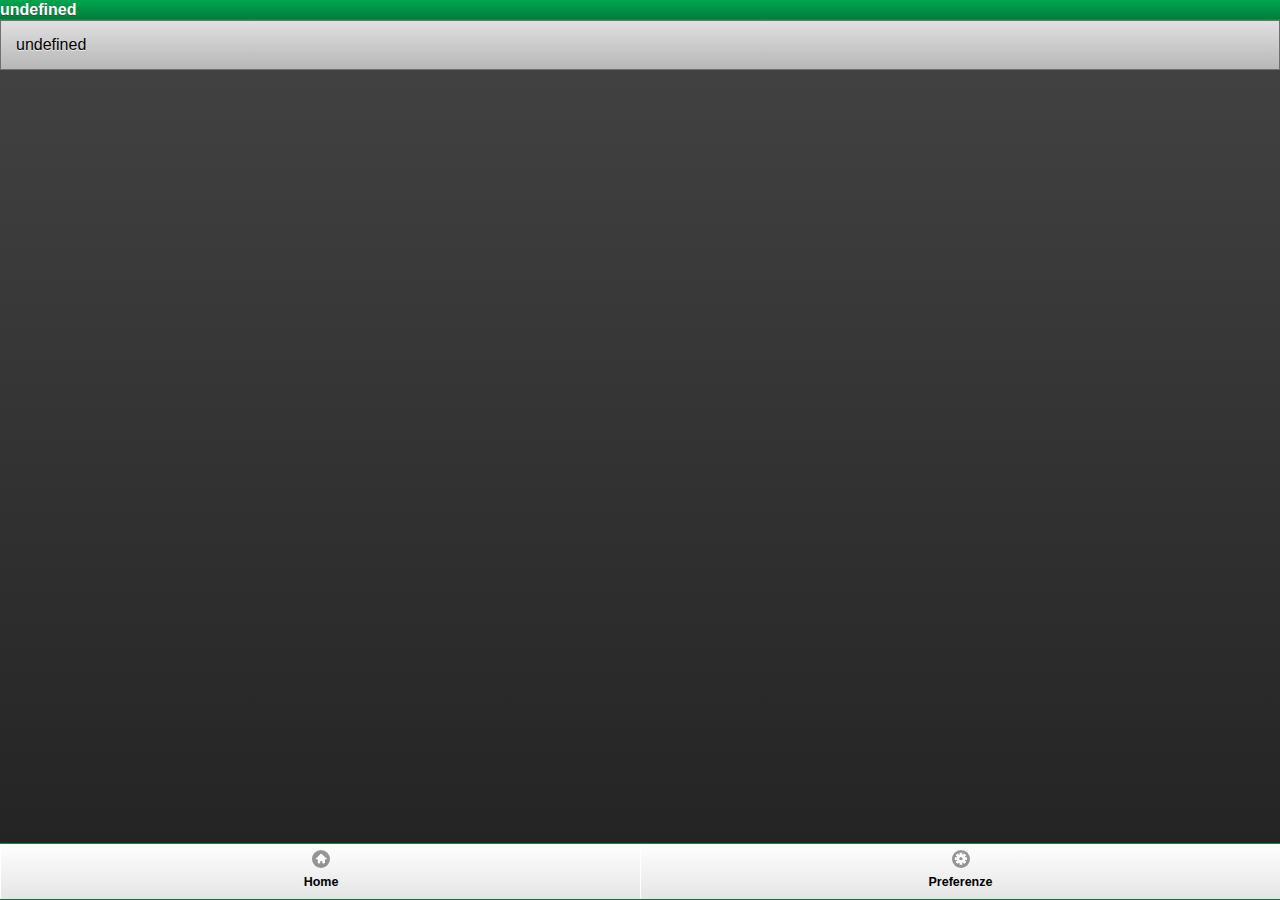
<file: news.html>
<!DOCTYPE html> 

<html lang="it-IT">
    <head>
    <meta http-equiv="Content-Type" content="text/html; charset=UTF-8" />
    <meta name="DESCRIPTION" content="">
    <title>Ansa Grabber</title>
    
    <meta name="viewport" content="width=device-width, initial-scale=1"> 
    
    <link rel="stylesheet" href="css/jquery.mobile-1.3.2.min.css" />
    <link rel="stylesheet" href="css/ansa.min.css" />
    <link rel="stylesheet" href="css/style.css" />
    <script type="text/javascript" src="js/jquery-1.10.2.min.js"></script>
    <script src="js/jquery.mobile-1.3.2.min.js"></script>
	<script src="js/custom.js"></script>
    
    
    <script type='text/javascript'>  
        // Parses returned response and extracts  
        // the title, links, and text of each news story.  
        function top_feed(o){  
        var items = o.query.results.item;  
        var output = '';  
        var no_items=items.length;  
            for(var i=0;i<no_items;i++){  
            var title = items[i].title;  
            var link = items[i].link;  
            var desc = items[i].description;
            var pubDate = items[i].pubDate;  
            output += "<div class='news_content'><h3><a href='" + link + "'>"+ title +"</a></h3><span>" + pubDate + "</span><p>" + desc + "</p></div>";  
            }  
        // Place news stories in div tag  
        //document.getElementById('results').innerHTML = output;    
        $("#risultato").append(output);
    }  
    </script> 
        
    </head>  
<body>
    <div data-role="page" data-theme="a">
        <div data-role="header" data-position="fixed"  data-theme="f">
		<!-- <a href="index.html"  class="my-button-home" data-inline="true" data-iconpos="notext" data-theme="a"  data-corners="false" class="ui-btn-left" data-ajax="false"></a> -->
		<script>
			document.write(pageTitle);
		</script>
		<!-- <a href="preferenze.html" class="my-button-preference"  data-inline="true" data-iconpos="notext" data-theme="a"  data-corners="false" class="ui-btn-right" data-ajax="false"></a> -->
        </div>
        <!-- Div tag for stories results -->  
        <div  data-role="content" id="risultato"   data-theme="f">
        <!-- The YQL statment will be assigned to src. -->  
			<script>
				document.write(pageFeed);
			</script>
        </div>
        <div data-role="footer" data-position="fixed"  data-theme="f">
			<div data-role="navbar" data-iconpos="top">
				<ul>
					<li><a href="index.html" data-icon="home" data-ajax="false">Home</a></li>
					<li><a href="preferenze.html" data-icon="gear" data-ajax="false">Preferenze</a></li>
				</ul>
			</div>
        </div>
    </div>
</body>
</html>
</file>
<file: css/style.css>
div.mf-viral {display: none;}
br {display: none;}
div#risultato span {font-size: 11px; font-style: italic;}
#active {color: #009245;}
.news_content {
    width: 97%;
    margin: auto;
    background-color: #fff;
    -moz-box-shadow: 0 0 5px #888;
    -webkit-box-shadow: 0 0 5px#888;
    box-shadow: 0 0 5px #888;
    padding: 5px;
    color: #666;
    font-size: 13px;
    margin-bottom: 8px;
	border: 1px solid #009245;
    }

.my-button-home { width: 30px; height: 30px; background-image: url("images/home.png"); background-size: 28px 28px; background-position: center center; }

.my-button-preference { width: 30px; height: 30px; background-image: url("images/gear.png"); background-size: 28px 28px; background-position: center center; }
/*
#category-list {
    width: 95%;
    color: #666;
    font-size: 22px;
	list-style-type: none;
    }
*/
#category-list li{
    background-color: #fff;
    -moz-box-shadow: 0 0 5px #888;
    -webkit-box-shadow: 0 0 5px#888;
    box-shadow: 0 0 5px #888;
    padding: 5px;
	margin: auto;
    margin-bottom: 8px;
	border: 1px solid #009245;
	line-height: 42px;
    font-size: 22px;
    }

#category-list li a{
    	display: block;
		text-decoration: none;
    }
</file>
<file: css/ansa.min.css>
/*!
* jQuery Mobile 1.3.2
* Git HEAD hash: 528cf0e96940644ea644096bfeb913ed920ffaef <> Date: Fri Jul 19 2013 22:17:57 UTC
* http://jquerymobile.com
*
* Copyright 2010, 2013 jQuery Foundation, Inc. and other contributors
* Released under the MIT license.
* http://jquery.org/license
*
*/

.ui-bar-a{border:1px solid #333333 ;background:#111111 ;color:#ffffff ;font-weight:bold;text-shadow:0  -1px  0  #000000 ;background-image:-webkit-gradient(linear,left top,left bottom,from( #3c3c3c ),to( #111111 )); background-image:-webkit-linear-gradient( #3c3c3c,#111111 ); background-image:   -moz-linear-gradient( #3c3c3c,#111111 ); background-image:    -ms-linear-gradient( #3c3c3c,#111111 ); background-image:     -o-linear-gradient( #3c3c3c,#111111 ); background-image:        linear-gradient( #3c3c3c,#111111 );}.ui-bar-a .ui-link-inherit{color:#ffffff ;}.ui-bar-a a.ui-link{color:#7cc4e7 ;font-weight:bold;}.ui-bar-a a.ui-link:visited{   color:#2489ce ;}.ui-bar-a a.ui-link:hover{color:#2489ce ;}.ui-bar-a a.ui-link:active{color:#2489ce ;}.ui-bar-a,.ui-bar-a input,.ui-bar-a select,.ui-bar-a textarea,.ui-bar-a button{ font-family:Helvetica,Arial,sans-serif ;}.ui-body-a,.ui-overlay-a{border:1px solid #444444 ;color:#ffffff ;text-shadow:0  1px  0  #111111 ;background:#222222 ;background-image:-webkit-gradient(linear,left top,left bottom,from( #444444 ),to( #222222 )); background-image:-webkit-linear-gradient( #444444,#222222 ); background-image:   -moz-linear-gradient( #444444,#222222 ); background-image:    -ms-linear-gradient( #444444,#222222 ); background-image:     -o-linear-gradient( #444444,#222222 ); background-image:        linear-gradient( #444444,#222222 );}.ui-overlay-a{background-image:none;border-width:0;}.ui-body-a,.ui-body-a input,.ui-body-a select,.ui-body-a textarea,.ui-body-a button{ font-family:Helvetica,Arial,sans-serif ;}.ui-body-a .ui-link-inherit{color:#ffffff ;}.ui-body-a .ui-link{color:#2489ce ;font-weight:bold;}.ui-body-a .ui-link:visited{   color:#2489ce ;}.ui-body-a .ui-link:hover{color:#2489ce ;}.ui-body-a .ui-link:active{color:#2489ce ;}.ui-btn-up-a{border:1px solid #111111 ;background:#333333 ;font-weight:bold;color:#ffffff ;text-shadow:0  1px  0  #111111 ;background-image:-webkit-gradient(linear,left top,left bottom,from( #444444 ),to( #2d2d2d )); background-image:-webkit-linear-gradient( #444444,#2d2d2d ); background-image:   -moz-linear-gradient( #444444,#2d2d2d ); background-image:    -ms-linear-gradient( #444444,#2d2d2d ); background-image:     -o-linear-gradient( #444444,#2d2d2d ); background-image:        linear-gradient( #444444,#2d2d2d );}.ui-btn-up-a:visited,.ui-btn-up-a a.ui-link-inherit{color:#ffffff ;}.ui-btn-hover-a{border:1px solid #000000 ;background:#444444 ;font-weight:bold;color:#ffffff ;text-shadow:0  1px  0  #111111 ;background-image:-webkit-gradient(linear,left top,left bottom,from( #555555 ),to( #383838 )); background-image:-webkit-linear-gradient( #555555,#383838 ); background-image:   -moz-linear-gradient( #555555,#383838 ); background-image:    -ms-linear-gradient( #555555,#383838 ); background-image:     -o-linear-gradient( #555555,#383838 ); background-image:        linear-gradient( #555555,#383838 );}.ui-btn-hover-a:visited,.ui-btn-hover-a:hover,.ui-btn-hover-a a.ui-link-inherit{color:#ffffff ;}.ui-btn-down-a{border:1px solid #000000 ;background:#222222 ;font-weight:bold;color:#ffffff ;text-shadow:0  1px  0  #111111 ;background-image:-webkit-gradient(linear,left top,left bottom,from( #202020 ),to( #2c2c2c )); background-image:-webkit-linear-gradient( #202020,#2c2c2c ); background-image:   -moz-linear-gradient( #202020,#2c2c2c ); background-image:    -ms-linear-gradient( #202020,#2c2c2c ); background-image:     -o-linear-gradient( #202020,#2c2c2c ); background-image:        linear-gradient( #202020,#2c2c2c );}.ui-btn-down-a:visited,.ui-btn-down-a:hover,.ui-btn-down-a a.ui-link-inherit{color:#ffffff ;}.ui-btn-up-a,.ui-btn-hover-a,.ui-btn-down-a{ font-family:Helvetica,Arial,sans-serif ;text-decoration:none;}.ui-bar-b{border:1px solid #456f9a ;background:#5e87b0 ;color:#ffffff ;font-weight:bold;text-shadow:0  1px  0  #3e6790 ;background-image:-webkit-gradient(linear,left top,left bottom,from( #6facd5 ),to( #497bae )); background-image:-webkit-linear-gradient( #6facd5,#497bae ); background-image:   -moz-linear-gradient( #6facd5,#497bae ); background-image:    -ms-linear-gradient( #6facd5,#497bae ); background-image:     -o-linear-gradient( #6facd5,#497bae ); background-image:        linear-gradient( #6facd5,#497bae );}.ui-bar-b .ui-link-inherit{color:#ffffff ;}.ui-bar-b a.ui-link{color:#ddf0f8 ;font-weight:bold;}.ui-bar-b a.ui-link:visited{   color:#ddf0f8 ;}.ui-bar-b a.ui-link:hover{color:#ddf0f8 ;}.ui-bar-b a.ui-link:active{color:#ddf0f8 ;}.ui-bar-b,.ui-bar-b input,.ui-bar-b select,.ui-bar-b textarea,.ui-bar-b button{ font-family:Helvetica,Arial,sans-serif ;}.ui-body-b,.ui-overlay-b{border:1px solid #999999 ;color:#333333 ;text-shadow:0  1px  0  #ffffff ;background:#f3f3f3 ;background-image:-webkit-gradient(linear,left top,left bottom,from( #dddddd ),to( #cccccc )); background-image:-webkit-linear-gradient( #dddddd,#cccccc ); background-image:   -moz-linear-gradient( #dddddd,#cccccc ); background-image:    -ms-linear-gradient( #dddddd,#cccccc ); background-image:     -o-linear-gradient( #dddddd,#cccccc ); background-image:        linear-gradient( #dddddd,#cccccc );}.ui-overlay-b{background-image:none;border-width:0;}.ui-body-b,.ui-body-b input,.ui-body-b select,.ui-body-b textarea,.ui-body-b button{ font-family:Helvetica,Arial,sans-serif ;}.ui-body-b .ui-link-inherit{color:#333333 ;}.ui-body-b .ui-link{color:#2489ce ;font-weight:bold;}.ui-body-b .ui-link:visited{   color:#2489ce ;}.ui-body-b .ui-link:hover{color:#2489ce ;}.ui-body-b .ui-link:active{color:#2489ce ;}.ui-btn-up-b{border:1px solid #044062 ;background:#396b9e ;font-weight:bold;color:#ffffff ;text-shadow:0  1px  0  #194b7e ;background-image:-webkit-gradient(linear,left top,left bottom,from( #5f9cc5 ),to( #396b9e )); background-image:-webkit-linear-gradient( #5f9cc5,#396b9e ); background-image:   -moz-linear-gradient( #5f9cc5,#396b9e ); background-image:    -ms-linear-gradient( #5f9cc5,#396b9e ); background-image:     -o-linear-gradient( #5f9cc5,#396b9e ); background-image:        linear-gradient( #5f9cc5,#396b9e );}.ui-btn-up-b:visited,.ui-btn-up-b a.ui-link-inherit{color:#ffffff ;}.ui-btn-hover-b{border:1px solid #00415e ;background:#4b88b6 ;font-weight:bold;color:#ffffff ;text-shadow:0  1px  0  #194b7e ;background-image:-webkit-gradient(linear,left top,left bottom,from( #6facd5 ),to( #4272a4 )); background-image:-webkit-linear-gradient( #6facd5,#4272a4 ); background-image:   -moz-linear-gradient( #6facd5,#4272a4 ); background-image:    -ms-linear-gradient( #6facd5,#4272a4 ); background-image:     -o-linear-gradient( #6facd5,#4272a4 ); background-image:        linear-gradient( #6facd5,#4272a4 );}.ui-btn-hover-b:visited,.ui-btn-hover-b:hover,.ui-btn-hover-b a.ui-link-inherit{color:#ffffff ;}.ui-btn-down-b{border:1px solid #225377 ;background:#4e89c5 ;font-weight:bold;color:#ffffff ;text-shadow:0  1px  0  #194b7e ;background-image:-webkit-gradient(linear,left top,left bottom,from( #295b8e ),to( #3e79b5 )); background-image:-webkit-linear-gradient( #295b8e,#3e79b5 ); background-image:   -moz-linear-gradient( #295b8e,#3e79b5 ); background-image:    -ms-linear-gradient( #295b8e,#3e79b5 ); background-image:     -o-linear-gradient( #295b8e,#3e79b5 ); background-image:        linear-gradient( #295b8e,#3e79b5 );}.ui-btn-down-b:visited,.ui-btn-down-b:hover,.ui-btn-down-b a.ui-link-inherit{color:#ffffff ;}.ui-btn-up-b,.ui-btn-hover-b,.ui-btn-down-b{ font-family:Helvetica,Arial,sans-serif ;text-decoration:none;}.ui-bar-c{border:1px solid #b3b3b3 ;background:#eeeeee ;color:#3e3e3e ;font-weight:bold;text-shadow:0  1px  0  #ffffff ;background-image:-webkit-gradient(linear,left top,left bottom,from( #f0f0f0 ),to( #dddddd )); background-image:-webkit-linear-gradient( #f0f0f0,#dddddd ); background-image:   -moz-linear-gradient( #f0f0f0,#dddddd ); background-image:    -ms-linear-gradient( #f0f0f0,#dddddd ); background-image:     -o-linear-gradient( #f0f0f0,#dddddd ); background-image:        linear-gradient( #f0f0f0,#dddddd );}.ui-bar-c .ui-link-inherit{color:#3e3e3e ;}.ui-bar-c a.ui-link{color:#7cc4e7 ;font-weight:bold;}.ui-bar-c a.ui-link:visited{   color:#2489ce ;}.ui-bar-c a.ui-link:hover{color:#2489ce ;}.ui-bar-c a.ui-link:active{color:#2489ce ;}.ui-bar-c,.ui-bar-c input,.ui-bar-c select,.ui-bar-c textarea,.ui-bar-c button{ font-family:Helvetica,Arial,sans-serif ;}.ui-body-c,.ui-overlay-c{border:1px solid #aaaaaa ;color:#333333 ;text-shadow:0  1px  0  #ffffff ;background:#f9f9f9 ;background-image:-webkit-gradient(linear,left top,left bottom,from( #f9f9f9 ),to( #eeeeee )); background-image:-webkit-linear-gradient( #f9f9f9,#eeeeee ); background-image:   -moz-linear-gradient( #f9f9f9,#eeeeee ); background-image:    -ms-linear-gradient( #f9f9f9,#eeeeee ); background-image:     -o-linear-gradient( #f9f9f9,#eeeeee ); background-image:        linear-gradient( #f9f9f9,#eeeeee );}.ui-overlay-c{background-image:none;border-width:0;}.ui-body-c,.ui-body-c input,.ui-body-c select,.ui-body-c textarea,.ui-body-c button{ font-family:Helvetica,Arial,sans-serif ;}.ui-body-c .ui-link-inherit{color:#333333 ;}.ui-body-c .ui-link{color:#2489ce ;font-weight:bold;}.ui-body-c .ui-link:visited{   color:#2489ce ;}.ui-body-c .ui-link:hover{color:#2489ce ;}.ui-body-c .ui-link:active{color:#2489ce ;}.ui-btn-up-c{border:1px solid #cccccc ;background:#eeeeee ;font-weight:bold;color:#2f3e46 ;text-shadow:0  1px  0  #ffffff ;background-image:-webkit-gradient(linear,left top,left bottom,from( #ffffff ),to( #f1f1f1 )); background-image:-webkit-linear-gradient( #ffffff,#f1f1f1 ); background-image:   -moz-linear-gradient( #ffffff,#f1f1f1 ); background-image:    -ms-linear-gradient( #ffffff,#f1f1f1 ); background-image:     -o-linear-gradient( #ffffff,#f1f1f1 ); background-image:        linear-gradient( #ffffff,#f1f1f1 );}.ui-btn-up-c:visited,.ui-btn-up-c a.ui-link-inherit{color:#2f3e46 ;}.ui-btn-hover-c{border:1px solid #bbbbbb ;background:#dfdfdf ;font-weight:bold;color:#2f3e46 ;text-shadow:0  1px  0  #ffffff ;background-image:-webkit-gradient(linear,left top,left bottom,from( #f6f6f6 ),to( #e0e0e0 )); background-image:-webkit-linear-gradient( #f6f6f6,#e0e0e0 ); background-image:   -moz-linear-gradient( #f6f6f6,#e0e0e0 ); background-image:    -ms-linear-gradient( #f6f6f6,#e0e0e0 ); background-image:     -o-linear-gradient( #f6f6f6,#e0e0e0 ); background-image:        linear-gradient( #f6f6f6,#e0e0e0 );}.ui-btn-hover-c:visited,.ui-btn-hover-c:hover,.ui-btn-hover-c a.ui-link-inherit{color:#2f3e46 ;}.ui-btn-down-c{border:1px solid #bbbbbb ;background:#d6d6d6 ;font-weight:bold;color:#2f3e46 ;text-shadow:0  1px  0  #ffffff ;background-image:-webkit-gradient(linear,left top,left bottom,from( #d0d0d0 ),to( #dfdfdf )); background-image:-webkit-linear-gradient( #d0d0d0,#dfdfdf ); background-image:   -moz-linear-gradient( #d0d0d0,#dfdfdf ); background-image:    -ms-linear-gradient( #d0d0d0,#dfdfdf ); background-image:     -o-linear-gradient( #d0d0d0,#dfdfdf ); background-image:        linear-gradient( #d0d0d0,#dfdfdf );}.ui-btn-down-c:visited,.ui-btn-down-c:hover,.ui-btn-down-c a.ui-link-inherit{color:#2f3e46 ;}.ui-btn-up-c,.ui-btn-hover-c,.ui-btn-down-c{ font-family:Helvetica,Arial,sans-serif ;text-decoration:none;}.ui-bar-d{border:1px solid #bbbbbb ;background:#bbbbbb ;color:#333333 ;font-weight:bold;text-shadow:0  1px  0  #eeeeee ;background-image:-webkit-gradient(linear,left top,left bottom,from( #dddddd ),to( #bbbbbb )); background-image:-webkit-linear-gradient( #dddddd,#bbbbbb ); background-image:   -moz-linear-gradient( #dddddd,#bbbbbb ); background-image:    -ms-linear-gradient( #dddddd,#bbbbbb ); background-image:     -o-linear-gradient( #dddddd,#bbbbbb ); background-image:        linear-gradient( #dddddd,#bbbbbb );}.ui-bar-d .ui-link-inherit{color:#333333 ;}.ui-bar-d a.ui-link{color:#2489ce ;font-weight:bold;}.ui-bar-d a.ui-link:visited{   color:#2489ce ;}.ui-bar-d a.ui-link:hover{color:#2489ce ;}.ui-bar-d a.ui-link:active{color:#2489ce ;}.ui-bar-d,.ui-bar-d input,.ui-bar-d select,.ui-bar-d textarea,.ui-bar-d button{ font-family:Helvetica,Arial,sans-serif ;}.ui-body-d,.ui-overlay-d{border:1px solid #bbbbbb ;color:#333333 ;text-shadow:0  1px  0  #ffffff ;background:#ffffff ;background-image:-webkit-gradient(linear,left top,left bottom,from( #ffffff ),to( #ffffff )); background-image:-webkit-linear-gradient( #ffffff,#ffffff ); background-image:   -moz-linear-gradient( #ffffff,#ffffff ); background-image:    -ms-linear-gradient( #ffffff,#ffffff ); background-image:     -o-linear-gradient( #ffffff,#ffffff ); background-image:        linear-gradient( #ffffff,#ffffff );}.ui-overlay-d{background-image:none;border-width:0;}.ui-body-d,.ui-body-d input,.ui-body-d select,.ui-body-d textarea,.ui-body-d button{ font-family:Helvetica,Arial,sans-serif ;}.ui-body-d .ui-link-inherit{color:#333333 ;}.ui-body-d .ui-link{color:#2489ce ;font-weight:bold;}.ui-body-d .ui-link:visited{   color:#2489ce ;}.ui-body-d .ui-link:hover{color:#2489ce ;}.ui-body-d .ui-link:active{color:#2489ce ;}.ui-btn-up-d{border:1px solid #bbbbbb ;background:#ffffff ;font-weight:bold;color:#333333 ;text-shadow:0  1px  0  #ffffff ;background-image:-webkit-gradient(linear,left top,left bottom,from( #fafafa ),to( #f6f6f6 )); background-image:-webkit-linear-gradient( #fafafa,#f6f6f6 ); background-image:   -moz-linear-gradient( #fafafa,#f6f6f6 ); background-image:    -ms-linear-gradient( #fafafa,#f6f6f6 ); background-image:     -o-linear-gradient( #fafafa,#f6f6f6 ); background-image:        linear-gradient( #fafafa,#f6f6f6 );}.ui-btn-up-d:visited,.ui-btn-up-d a.ui-link-inherit{color:#333333 ;}.ui-btn-hover-d{border:1px solid #aaaaaa ;background:#eeeeee ;font-weight:bold;color:#333333 ;text-shadow:0  1px  0  #ffffff ;background-image:-webkit-gradient(linear,left top,left bottom,from( #eeeeee ),to( #ffffff )); background-image:-webkit-linear-gradient( #eeeeee,#ffffff ); background-image:   -moz-linear-gradient( #eeeeee,#ffffff ); background-image:    -ms-linear-gradient( #eeeeee,#ffffff ); background-image:     -o-linear-gradient( #eeeeee,#ffffff ); background-image:        linear-gradient( #eeeeee,#ffffff );}.ui-btn-hover-d:visited,.ui-btn-hover-d:hover,.ui-btn-hover-d a.ui-link-inherit{color:#333333 ;}.ui-btn-down-d{border:1px solid #aaaaaa ;background:#eeeeee ;font-weight:bold;color:#333333 ;text-shadow:0  1px  0  #ffffff ;background-image:-webkit-gradient(linear,left top,left bottom,from( #e5e5e5 ),to( #f2f2f2 )); background-image:-webkit-linear-gradient( #e5e5e5,#f2f2f2 ); background-image:   -moz-linear-gradient( #e5e5e5,#f2f2f2 ); background-image:    -ms-linear-gradient( #e5e5e5,#f2f2f2 ); background-image:     -o-linear-gradient( #e5e5e5,#f2f2f2 ); background-image:        linear-gradient( #e5e5e5,#f2f2f2 );}.ui-btn-down-d:visited,.ui-btn-down-d:hover,.ui-btn-down-d a.ui-link-inherit{color:#333333 ;}.ui-btn-up-d,.ui-btn-hover-d,.ui-btn-down-d{ font-family:Helvetica,Arial,sans-serif ;text-decoration:none;}.ui-bar-e{border:1px solid #f7c942 ;background:#fadb4e ;color:#333333 ;font-weight:bold;text-shadow:0  1px  0  #ffffff ;background-image:-webkit-gradient(linear,left top,left bottom,from( #fceda7 ),to( #fbef7e )); background-image:-webkit-linear-gradient( #fceda7,#fbef7e ); background-image:   -moz-linear-gradient( #fceda7,#fbef7e ); background-image:    -ms-linear-gradient( #fceda7,#fbef7e ); background-image:     -o-linear-gradient( #fceda7,#fbef7e ); background-image:        linear-gradient( #fceda7,#fbef7e );}.ui-bar-e .ui-link-inherit{color:#333333 ;}.ui-bar-e a.ui-link{color:#2489ce ;font-weight:bold;}.ui-bar-e a.ui-link:visited{   color:#2489ce ;}.ui-bar-e a.ui-link:hover{color:#2489ce ;}.ui-bar-e a.ui-link:active{color:#2489ce ;}.ui-bar-e,.ui-bar-e input,.ui-bar-e select,.ui-bar-e textarea,.ui-bar-e button{ font-family:Helvetica,Arial,sans-serif ;}.ui-body-e,.ui-overlay-e{border:1px solid #f7c942 ;color:#222222 ;text-shadow:0  1px  0  #ffffff ;background:#fff9df ;background-image:-webkit-gradient(linear,left top,left bottom,from( #fffadf ),to( #fff3a5 )); background-image:-webkit-linear-gradient( #fffadf,#fff3a5 ); background-image:   -moz-linear-gradient( #fffadf,#fff3a5 ); background-image:    -ms-linear-gradient( #fffadf,#fff3a5 ); background-image:     -o-linear-gradient( #fffadf,#fff3a5 ); background-image:        linear-gradient( #fffadf,#fff3a5 );}.ui-overlay-e{background-image:none;border-width:0;}.ui-body-e,.ui-body-e input,.ui-body-e select,.ui-body-e textarea,.ui-body-e button{ font-family:Helvetica,Arial,sans-serif ;}.ui-body-e .ui-link-inherit{color:#222222 ;}.ui-body-e .ui-link{color:#2489ce ;font-weight:bold;}.ui-body-e .ui-link:visited{   color:#2489ce ;}.ui-body-e .ui-link:hover{color:#2489ce ;}.ui-body-e .ui-link:active{color:#2489ce ;}.ui-btn-up-e{border:1px solid #f4c63f ;background:#fadb4e ;font-weight:bold;color:#222222 ;text-shadow:0  1px  0  #ffffff ;background-image:-webkit-gradient(linear,left top,left bottom,from( #ffefaa ),to( #ffe155 )); background-image:-webkit-linear-gradient( #ffefaa,#ffe155 ); background-image:   -moz-linear-gradient( #ffefaa,#ffe155 ); background-image:    -ms-linear-gradient( #ffefaa,#ffe155 ); background-image:     -o-linear-gradient( #ffefaa,#ffe155 ); background-image:        linear-gradient( #ffefaa,#ffe155 );}.ui-btn-up-e:visited,.ui-btn-up-e a.ui-link-inherit{color:#222222 ;}.ui-btn-hover-e{border:1px solid #f2c43d ;background:#fbe26f ;font-weight:bold;color:#333333 ;text-shadow:0  1px  0  #ffffff ;background-image:-webkit-gradient(linear,left top,left bottom,from( #fff5ba ),to( #fbdd52 )); background-image:-webkit-linear-gradient( #fff5ba,#fbdd52 ); background-image:   -moz-linear-gradient( #fff5ba,#fbdd52 ); background-image:    -ms-linear-gradient( #fff5ba,#fbdd52 ); background-image:     -o-linear-gradient( #fff5ba,#fbdd52 ); background-image:        linear-gradient( #fff5ba,#fbdd52 );}.ui-btn-hover-e:visited,.ui-btn-hover-e:hover,.ui-btn-hover-e a.ui-link-inherit{color:#333333 ;}.ui-btn-down-e{border:1px solid #f2c43d ;background:#fceda7 ;font-weight:bold;color:#333333 ;text-shadow:0  1px  0  #ffffff ;background-image:-webkit-gradient(linear,left top,left bottom,from( #f8d94c ),to( #fadb4e )); background-image:-webkit-linear-gradient( #f8d94c,#fadb4e ); background-image:   -moz-linear-gradient( #f8d94c,#fadb4e ); background-image:    -ms-linear-gradient( #f8d94c,#fadb4e ); background-image:     -o-linear-gradient( #f8d94c,#fadb4e ); background-image:        linear-gradient( #f8d94c,#fadb4e );}.ui-btn-down-e:visited,.ui-btn-down-e:hover,.ui-btn-down-e a.ui-link-inherit{color:#333333 ;}.ui-btn-up-e,.ui-btn-hover-e,.ui-btn-down-e{ font-family:Helvetica,Arial,sans-serif ;text-decoration:none;}.ui-bar-f{border:1px solid #009245 ;background:#009245 ;color:#ffffff ;font-weight:bold;text-shadow:0  1px  0  #444444 ;background-image:-webkit-gradient(linear,left top,left bottom,from( #00a64e ),to( #007d3b )); background-image:-webkit-linear-gradient( #00a64e,#007d3b ); background-image:   -moz-linear-gradient( #00a64e,#007d3b ); background-image:    -ms-linear-gradient( #00a64e,#007d3b ); background-image:     -o-linear-gradient( #00a64e,#007d3b ); background-image:        linear-gradient( #00a64e,#007d3b );}.ui-bar-f .ui-link-inherit{color:#ffffff ;}.ui-bar-f a.ui-link{color:#7cc4e7 ;font-weight:bold;}.ui-bar-f a.ui-link:visited{   color:#2489ce ;}.ui-bar-f a.ui-link:hover{color:#2489ce ;}.ui-bar-f a.ui-link:active{color:#2489ce ;}.ui-bar-f,.ui-bar-f input,.ui-bar-f select,.ui-bar-f textarea,.ui-bar-f button{font-family:Helvetica,Arial,sans-serif ;}.ui-body-f,.ui-overlay-f{border:1px solid #707070 ;color:#000000 ;text-shadow:0  1px  0  #eeeeee ;background:#cccccc ;background-image:-webkit-gradient(linear,left top,left bottom,from( #e0e0e0 ),to( #b7b7b7 )); background-image:-webkit-linear-gradient( #e0e0e0,#b7b7b7 ); background-image:   -moz-linear-gradient( #e0e0e0,#b7b7b7 ); background-image:    -ms-linear-gradient( #e0e0e0,#b7b7b7 ); background-image:     -o-linear-gradient( #e0e0e0,#b7b7b7 ); background-image:        linear-gradient( #e0e0e0,#b7b7b7 );}.ui-overlay-f{background-image:none;border-width:0;}.ui-body-f,.ui-body-f input,.ui-body-f select,.ui-body-f textarea,.ui-body-f button{font-family:Helvetica,Arial,sans-serif ;}.ui-body-f .ui-link-inherit{color:#000000 ;}.ui-body-f .ui-link{color:#009245 ;font-weight:bold;}.ui-body-f .ui-link:visited{   color:#005e2c ;}.ui-body-f .ui-link:hover{color:#45a74f ;}.ui-body-f .ui-link:active{color:#009245 ;}.ui-btn-up-f{border:1px solid #ffffff ;background:#ffffff ;font-weight:bold;color:#000000 ;text-shadow:0  1px  0  #eeeeee ;background-image:-webkit-gradient(linear,left top,left bottom,from( #FFFFFF ),to( #e5e5e5 )); background-image:-webkit-linear-gradient( #FFFFFF,#e5e5e5 ); background-image:   -moz-linear-gradient( #FFFFFF,#e5e5e5 ); background-image:    -ms-linear-gradient( #FFFFFF,#e5e5e5 ); background-image:     -o-linear-gradient( #FFFFFF,#e5e5e5 ); background-image:        linear-gradient( #FFFFFF,#e5e5e5 );}.ui-btn-up-f:visited,.ui-btn-up-f a.ui-link-inherit{color:#000000 ;}.ui-btn-hover-f{border:1px solid #FFFFFF ;background:#FFFFFF ;font-weight:bold;color:#000000 ;text-shadow:0  1px  0  #eeeeee ;background-image:-webkit-gradient(linear,left top,left bottom,from( #FFFFFF ),to( #e5e5e5 )); background-image:-webkit-linear-gradient( #FFFFFF,#e5e5e5 ); background-image:   -moz-linear-gradient( #FFFFFF,#e5e5e5 ); background-image:    -ms-linear-gradient( #FFFFFF,#e5e5e5 ); background-image:     -o-linear-gradient( #FFFFFF,#e5e5e5 ); background-image:        linear-gradient( #FFFFFF,#e5e5e5 );}.ui-btn-hover-f:visited,.ui-btn-hover-f:hover,.ui-btn-hover-f a.ui-link-inherit{color:#000000 ;}.ui-btn-down-f{border:1px solid #FFFFFF ;background:#FFFFFF ;font-weight:bold;color:#000000 ;text-shadow:0  1px  0  #eeeeee ;background-image:-webkit-gradient(linear,left top,left bottom,from( #e5e5e5 ),to( #FFFFFF )); background-image:-webkit-linear-gradient( #e5e5e5,#FFFFFF ); background-image:   -moz-linear-gradient( #e5e5e5,#FFFFFF ); background-image:    -ms-linear-gradient( #e5e5e5,#FFFFFF ); background-image:     -o-linear-gradient( #e5e5e5,#FFFFFF ); background-image:        linear-gradient( #e5e5e5,#FFFFFF );}.ui-btn-down-f:visited,.ui-btn-down-f:hover,.ui-btn-down-f a.ui-link-inherit{color:#000000 ;}.ui-btn-up-f,.ui-btn-hover-f,.ui-btn-down-f{font-family:Helvetica,Arial,sans-serif ;text-decoration:none;}a.ui-link-inherit{text-decoration:none !important;}.ui-btn-active{border:1px solid #009245 ;background:#009245 ;font-weight:bold;color:#ffffff ;cursor:pointer;text-shadow:0  1px  0  #444444 ;text-decoration:none;background-image:-webkit-gradient(linear,left top,left bottom,from( #00a04b ),to( #00833e )); background-image:-webkit-linear-gradient( #00a04b,#00833e ); background-image:   -moz-linear-gradient( #00a04b,#00833e ); background-image:    -ms-linear-gradient( #00a04b,#00833e ); background-image:     -o-linear-gradient( #00a04b,#00833e ); background-image:        linear-gradient( #00a04b,#00833e );  font-family:Helvetica,Arial,sans-serif ;}.ui-btn-active:visited,.ui-btn-active:hover,.ui-btn-active a.ui-link-inherit{color:#ffffff ;}.ui-btn-inner{border-top:1px solid #fff;border-color:rgba(255,255,255,.3);}.ui-corner-all{-webkit-border-radius:.6em ;border-radius:.6em ;}.ui-br{border-color:rgb(130,130,130);border-color:rgba(130,130,130,.3);border-style:solid;}.ui-disabled{filter:Alpha(Opacity=30);opacity:.3;zoom:1;}.ui-disabled,.ui-disabled a{cursor:default !important;pointer-events:none;}.ui-icon,.ui-icon-searchfield:after{background:#666666 ;background:rgba(0,0,0,.4) ;background-image:url(images/icons-18-white.png) ;background-repeat:no-repeat;-webkit-border-radius:9px;border-radius:9px;}.ui-icon-alt .ui-icon,.ui-icon-alt .ui-icon-searchfield:after{background-color:#fff;background-color:rgba(255,255,255,.3);background-image:url(images/icons-18-black.png);background-repeat:no-repeat;}.ui-icon-nodisc .ui-icon,.ui-icon-nodisc .ui-icon-searchfield:after,.ui-icon-nodisc .ui-icon-alt .ui-icon,.ui-icon-nodisc .ui-icon-alt .ui-icon-searchfield:after{background-color:transparent;}.ui-icon-plus{background-position:-1px -1px;}.ui-icon-minus{background-position:-37px -1px;}.ui-icon-delete{background-position:-73px -1px;}.ui-icon-arrow-r{background-position:-108px -1px;}.ui-icon-arrow-l{background-position:-144px -1px;}.ui-icon-arrow-u{background-position:-180px -1px;}.ui-icon-arrow-d{background-position:-216px -1px;}.ui-icon-check{background-position:-252px -1px;}.ui-icon-gear{background-position:-288px -1px;}.ui-icon-refresh{background-position:-323px -1px;}.ui-icon-forward{background-position:-360px -1px;}.ui-icon-back{background-position:-396px -1px;}.ui-icon-grid{background-position:-432px -1px;}.ui-icon-star{background-position:-467px -1px;}.ui-icon-alert{background-position:-503px -1px;}.ui-icon-info{background-position:-539px -1px;}.ui-icon-home{background-position:-575px -1px;}.ui-icon-search,.ui-icon-searchfield:after{background-position:-611px -1px;}.ui-icon-checkbox-on{background-position:-647px -1px;}.ui-icon-checkbox-off{background-position:-683px -1px;}.ui-icon-radio-on{background-position:-718px -1px;}.ui-icon-radio-off{background-position:-754px -1px;}.ui-icon-bars{background-position:-788px -1px;}.ui-icon-edit{background-position:-824px -1px;}@media only screen and (-webkit-min-device-pixel-ratio:1.3),      only screen and (min--moz-device-pixel-ratio:1.3),      only screen and (min-resolution:200dpi){.ui-icon-plus,.ui-icon-minus,.ui-icon-delete,.ui-icon-arrow-r,.ui-icon-arrow-l,.ui-icon-arrow-u,.ui-icon-arrow-d,.ui-icon-check,.ui-icon-gear,.ui-icon-refresh,.ui-icon-forward,.ui-icon-back,.ui-icon-grid,.ui-icon-star,.ui-icon-alert,.ui-icon-info,.ui-icon-home,.ui-icon-bars,.ui-icon-edit,.ui-icon-search,.ui-icon-searchfield:after,.ui-icon-checkbox-off,.ui-icon-checkbox-on,.ui-icon-radio-off,.ui-icon-radio-on{background-image:url(images/icons-36-white.png);-moz-background-size:864px 18px;-o-background-size:864px 18px;-webkit-background-size:864px 18px;background-size:864px 18px;}.ui-icon-alt .ui-icon{background-image:url(images/icons-36-black.png);}.ui-icon-plus{background-position:0 50%;}.ui-icon-minus{background-position:-36px 50%;}.ui-icon-delete{background-position:-72px 50%;}.ui-icon-arrow-r{background-position:-108px 50%;}.ui-icon-arrow-l{background-position:-144px 50%;}.ui-icon-arrow-u{background-position:-179px 50%;}.ui-icon-arrow-d{background-position:-215px 50%;}.ui-icon-check{background-position:-252px 50%;}.ui-icon-gear{background-position:-287px 50%;}.ui-icon-refresh{background-position:-323px 50%;}.ui-icon-forward{background-position:-360px 50%;}.ui-icon-back{background-position:-395px 50%;}.ui-icon-grid{background-position:-431px 50%;}.ui-icon-star{background-position:-467px 50%;}.ui-icon-alert{background-position:-503px 50%;}.ui-icon-info{background-position:-538px 50%;}.ui-icon-home{background-position:-575px 50%;}.ui-icon-search,.ui-icon-searchfield:after{background-position:-611px 50%;}.ui-icon-checkbox-on{background-position:-647px 50%;}.ui-icon-checkbox-off{background-position:-683px 50%;}.ui-icon-radio-on{background-position:-718px 50%;}.ui-icon-radio-off{background-position:-754px 50%;}.ui-icon-bars{background-position:-788px 50%;}.ui-icon-edit{background-position:-824px 50%;}}.ui-checkbox .ui-icon,.ui-selectmenu-list .ui-icon{-webkit-border-radius:3px;border-radius:3px;}.ui-icon-checkbox-off,.ui-icon-radio-off{background-color:transparent;}.ui-checkbox-on .ui-icon,.ui-radio-on .ui-icon{background-color:#009245 ; }.ui-icon-loading{background:url(images/ajax-loader.gif);background-size:46px 46px;}.ui-btn-corner-all{-webkit-border-radius:1em ;border-radius:1em ;}.ui-corner-all,.ui-btn-corner-all{-webkit-background-clip:padding;background-clip:padding-box;}.ui-overlay{background:#666;filter:Alpha(Opacity=50);opacity:.5;position:absolute;width:100%;height:100%;}.ui-overlay-shadow{-moz-box-shadow:0 0 12px rgba(0,0,0,.6);-webkit-box-shadow:0 0 12px rgba(0,0,0,.6);box-shadow:0 0 12px rgba(0,0,0,.6);}.ui-shadow{-moz-box-shadow:0 1px 3px  rgba(0,0,0,.2) ;-webkit-box-shadow:0 1px 3px  rgba(0,0,0,.2) ;box-shadow:0 1px 3px  rgba(0,0,0,.2) }.ui-bar-a .ui-shadow,.ui-bar-b .ui-shadow,.ui-bar-c .ui-shadow {-moz-box-shadow:0 1px 0 rgba(255,255,255,.3);-webkit-box-shadow:0 1px 0 rgba(255,255,255,.3);box-shadow:0 1px 0 rgba(255,255,255,.3);}.ui-shadow-inset{-moz-box-shadow:inset 0 1px 4px rgba(0,0,0,.2);-webkit-box-shadow:inset 0 1px 4px rgba(0,0,0,.2);box-shadow:inset 0 1px 4px rgba(0,0,0,.2);}.ui-icon-shadow{-moz-box-shadow:0 1px 0 rgba(255,255,255,.4) ;-webkit-box-shadow:0 1px 0 rgba(255,255,255,.4) ;box-shadow:0 1px 0 rgba(255,255,255,.4) ;}.ui-btn:focus,.ui-link-inherit:focus{outline:0;}.ui-btn.ui-focus{z-index:1;}.ui-focus,.ui-btn:focus{-moz-box-shadow:inset 0 0 3px #009245,0 0 9px #009245 ;-webkit-box-shadow:inset 0 0 3px #009245,0 0 9px #009245 ;box-shadow:inset 0 0 3px #009245,0 0 9px #009245 ;}.ui-input-text.ui-focus,.ui-input-search.ui-focus{-moz-box-shadow:0 0 12px #009245 ;-webkit-box-shadow:0 0 12px #009245 ;box-shadow:0 0 12px #009245 ;}.ui-mobile-nosupport-boxshadow *{-moz-box-shadow:none !important;-webkit-box-shadow:none !important;box-shadow:none !important;}.ui-mobile-nosupport-boxshadow .ui-focus,.ui-mobile-nosupport-boxshadow .ui-btn:focus,.ui-mobile-nosupport-boxshadow .ui-link-inherit:focus{outline-width:1px;outline-style:auto;}
</file>
